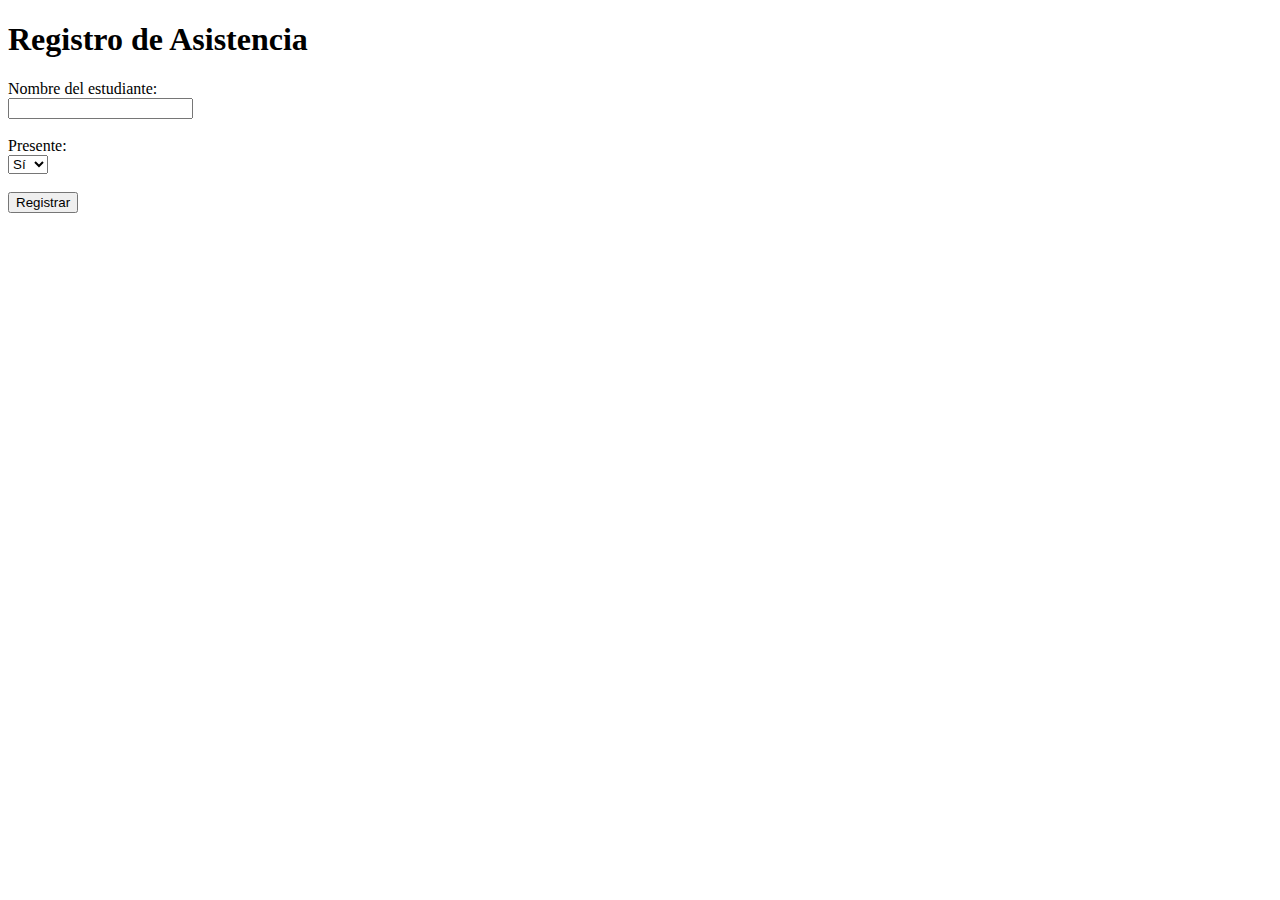
<file: templates/index.html>
<!DOCTYPE html>
<html lang="es">
<head>
  <meta charset="UTF-8">
  <title>Registrar Asistencia</title>
</head>
<body>
  <h1>Registro de Asistencia</h1>
  <form action="/registrar_asistencia" method="POST">
    <label>Nombre del estudiante:</label><br>
    <input type="text" name="nombre" required><br><br>

    <label>Presente:</label><br>
    <select name="presente">
      <option value="1">Sí</option>
      <option value="0">No</option>
    </select><br><br>

    <button type="submit">Registrar</button>
  </form>
</body>
</html>
</file>
